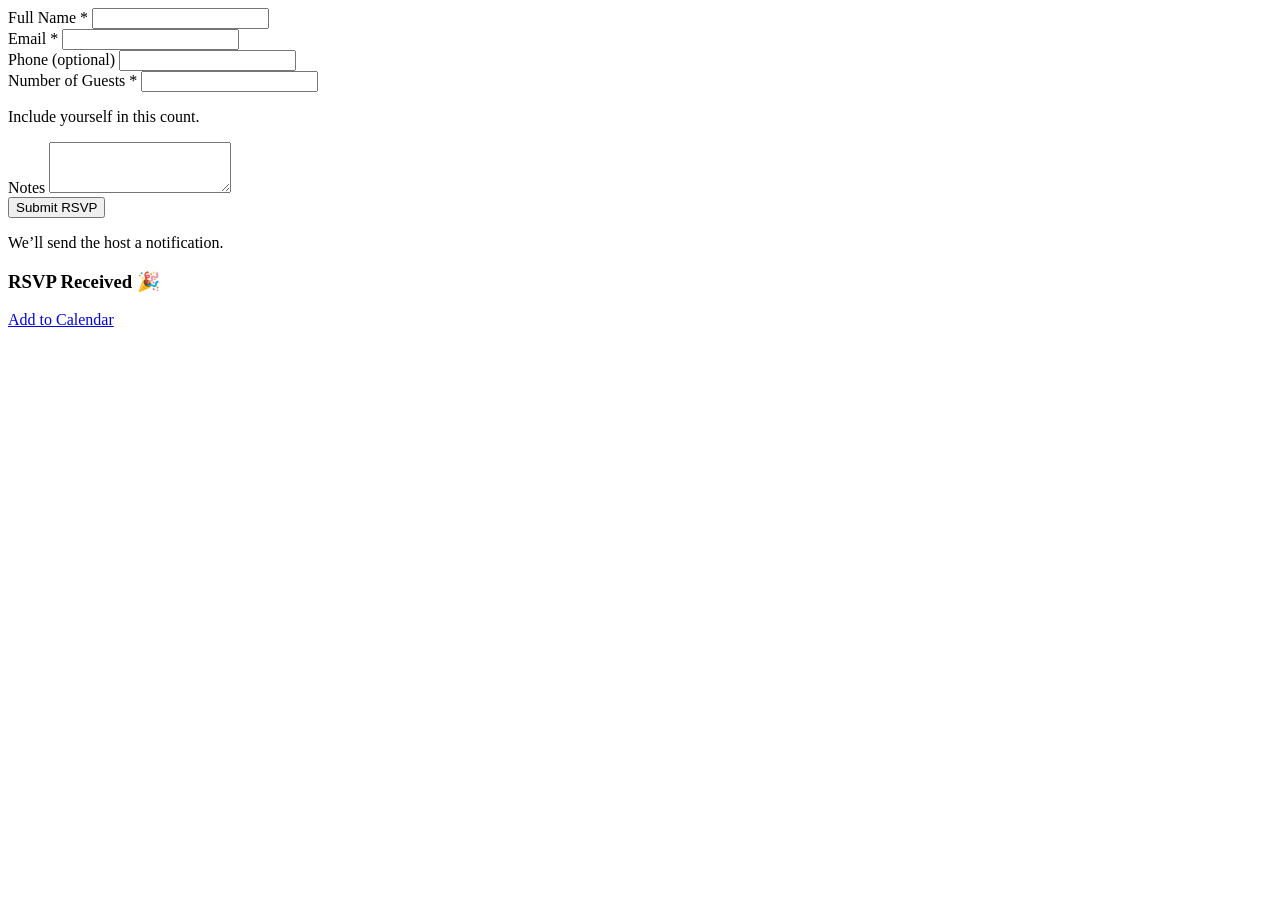
<file: src/main/resources/templates/fragments.html>
<!DOCTYPE html>
<html xmlns:th="http://www.thymeleaf.org">
<body>
<!-- RSVP form (reused by index) -->
<div th:fragment="rsvpForm(form)">
    <form id="rsvpForm" hx-post="/rsvp" hx-target="#rsvp-card" hx-swap="outerHTML" class="space-y-3">
        <div>
            <label class="block text-sm font-medium">Full Name *</label>
            <input name="name" th:value="${form.name}" required class="input"/>
        </div>
        <div>
            <label class="block text-sm font-medium">Email *</label>
            <input name="email" type="email" th:value="${form.email}" required class="input"/>
        </div>
        <div>
            <label class="block text-sm font-medium">Phone (optional)</label>
            <input name="phone" th:value="${form.phone}" class="input"/>
        </div>
        <div>
            <label class="block text-sm font-medium">Number of Guests *</label>
            <input name="guestCount" type="number" min="1" th:value="${form.guestCount}" required class="input"/>
            <p class="text-xs text-slate-500">Include yourself in this count.</p>
        </div>
        <div>
            <label class="block text-sm font-medium">Notes</label>
            <textarea name="notes" rows="3" th:text="${form.notes}" class="input"></textarea>
        </div>
        <button class="btn-primary w-full">Submit RSVP</button>
        <p class="text-xs text-slate-500">We’ll send the host a notification.</p>
    </form>
</div>

<!-- Success fragment returned by /rsvp -->
<div th:fragment="rsvpSuccess">
    <div id="rsvp-card" class="card">
        <h3 class="text-lg font-semibold mb-2">RSVP Received 🎉</h3>
        <p th:text="'Thanks, ' + ${name} + '! We look forward to seeing you.'"></p>
        <a href="/ics" class="btn-secondary mt-3 inline-block">Add to Calendar</a>
    </div>
    <script> if(window.confettiBurst){confettiBurst();} </script>
</div>
</body>
</html>
</file>
